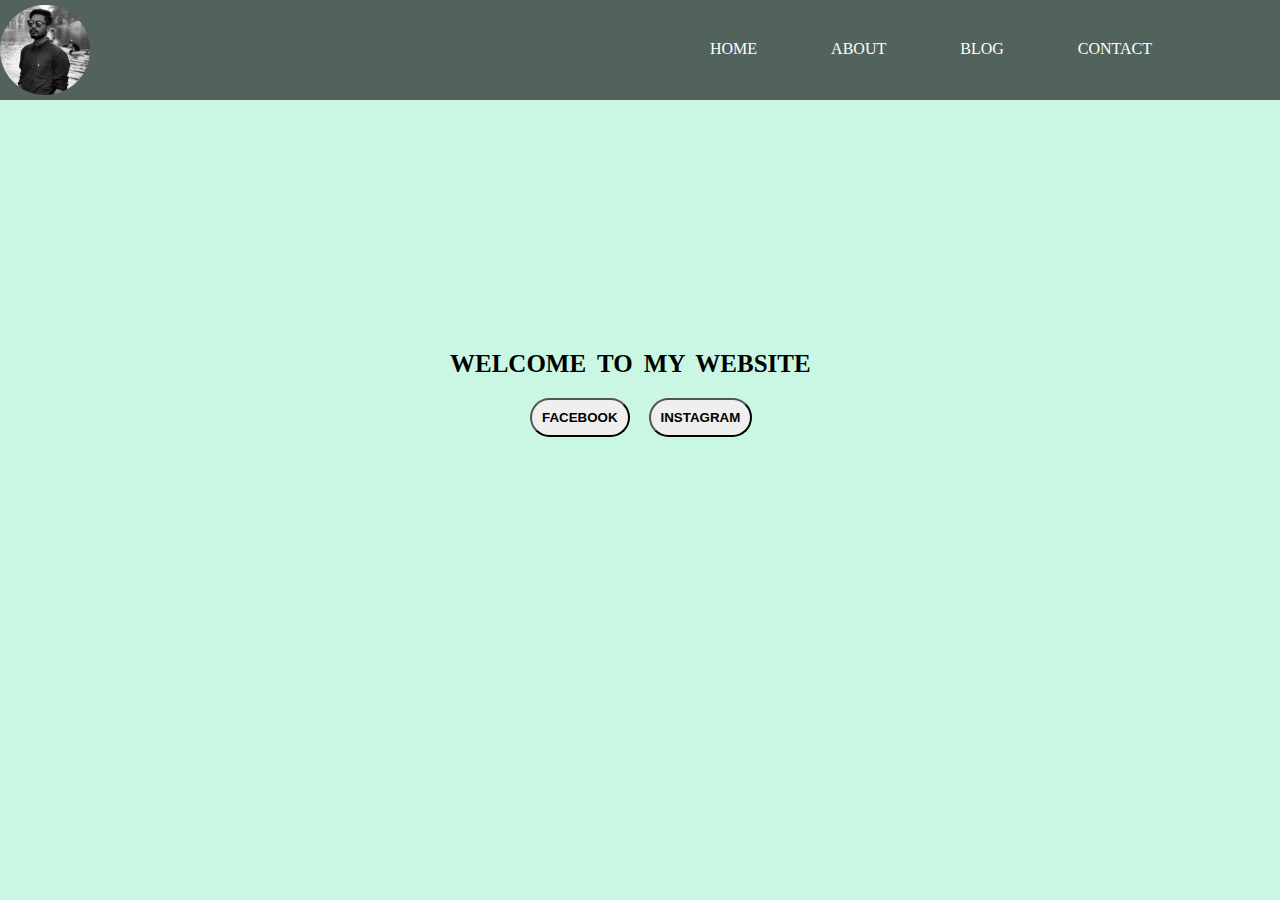
<file: index.html>
<!DOCTYPE html>
<html>
  <head>
    <meta charset="utf-8">
    <title>Sumit Singh Homepage</title>
    <link rel="stylesheet" href="index.css">
  </head>
  <body>
    <div class="bg">
      <div class="top">
          <div class="left">
            <a href="index.html"><img src="logo.png" alt="Profile picture of sumit sing" width="90px"></a>
            </div>
          <div class="right">

              <ul>
                <li><a href="index.html">Home</a></li>
                <li><a href="about.html">About</a></li>
                <li><a href="blog.html">Blog</a></li>
                <li><a href="sumit.html">contact</a></li>
              </ul>
          </div>
      </div>
      <div class="bottom">
      <h3 class="maintext">Welcome to my website</h3>
      <div class="buttonlink">
        <a href="https://www.facebook.com/sumit0537"><button type="button" name="" class="facebook">Facebook</button></a>
        <a href="https://www.instagram.com/sumit_kumar_singh_37/"><button type="button" name="" class="instagram">Instagram</button></a>
      </div>

      </div>
    </div>
  </body>
</html>
</file>
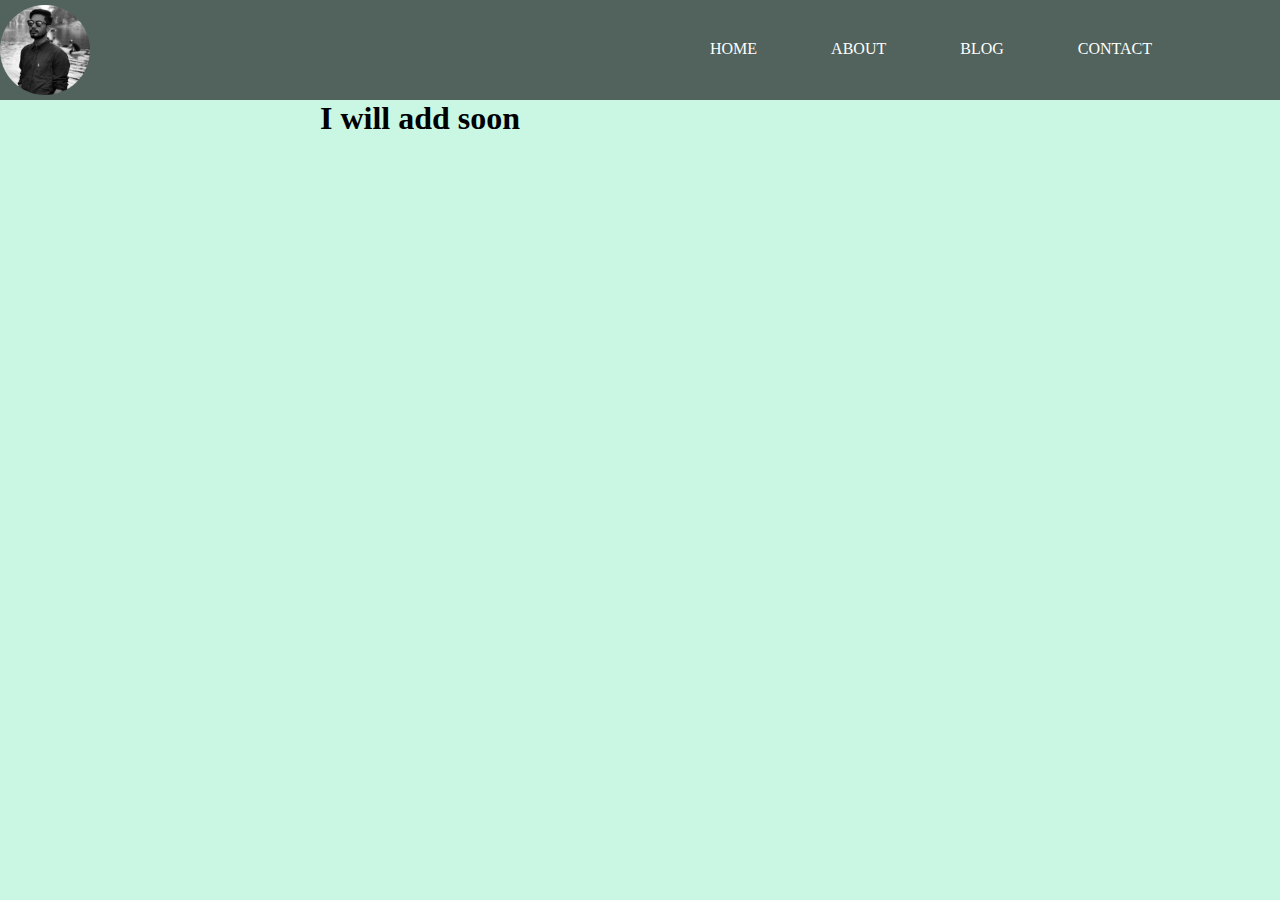
<file: about.html>
<!DOCTYPE html>
<html>
  <head>
    <meta charset="utf-8">
    <title>Sumit Singh Homepage</title>
    <link rel="stylesheet" href="index.css">
  </head>
  <body>
    <div class="bg">
      <div class="top">
          <div class="left">
            <a href="index.html"><img src="logo.png" alt="Profile picture of sumit sing" width="90px"></a>
            </div>
          <div class="right">

              <ul>
                <li><a href="index.html">Home</a></li>
                <li><a href="about.html">About</a></li>
                <li><a href="blog.html">Blog</a></li>
                <li><a href="sumit.html">contact</a></li>
              </ul>
          </div>
      </div>
      <div class="about">

     <h1>I will add soon</h1>
      </div>
    </div>
  </body>
</html>
</file>
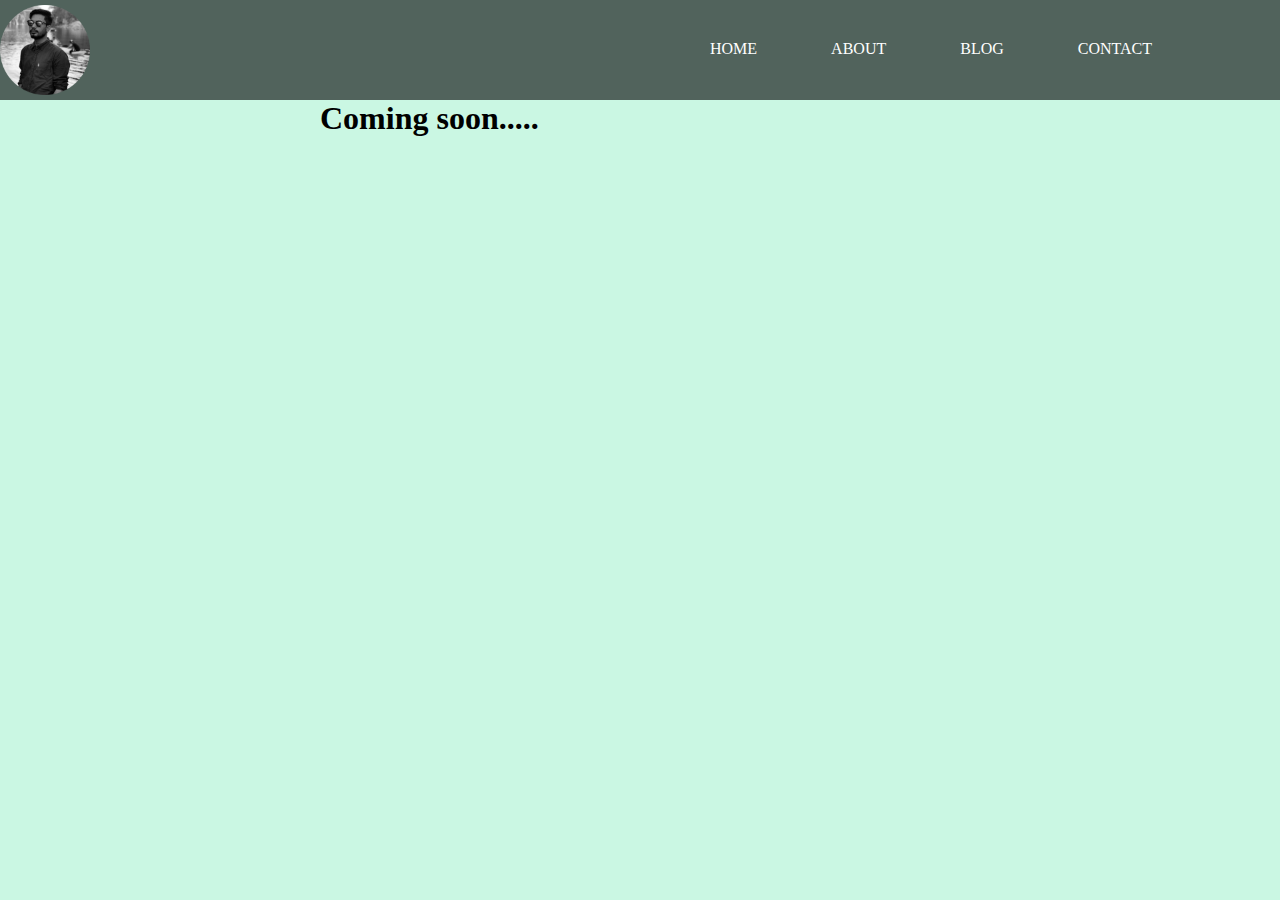
<file: blog.html>
<!DOCTYPE html>
<html>
  <head>
    <meta charset="utf-8">
    <title>Sumit Singh Homepage</title>
    <link rel="stylesheet" href="index.css">
  </head>
  <body>
    <div class="bg">
      <div class="top">
          <div class="left">
            <a href="index.html"><img src="logo.png" alt="Profile picture of sumit sing" width="90px"></a>
            </div>
          <div class="right">

              <ul>
                <li><a href="index.html">Home</a></li>
                <li><a href="about.html">About</a></li>
                <li><a href="blog.html">Blog</a></li>
                <li><a href="sumit.html">contact</a></li>
              </ul>
          </div>
      </div>
      <div class="about">

     <h1>Coming soon.....</h1>
      </div>
    </div>
  </body>
</html>
</file>
<file: index.css>
*{
  padding: 0;
  margin: 0;
}
.bg{
  background-color: #caf7e3;
  background-repeat: no-repeat;
  background-size: cover;
  height: 100vh;
}
.top{

  background-color: rgba(0,0,1,0.6);
  height: 100px;

}
.left{
  width: 25%;
  padding-top: 5px;
  padding-bottom: 5px;
  float: left;
}
.right{
  width: 50%;
  padding-top: 40px;
  padding-bottom: 5px;
  float: right;

}
.right ul li{
  display: inline;
  padding-left: 70px;
  text-transform: uppercase;

}
a{
  color: white;
  text-decoration: none;
}
a:hover{
  text-decoration: underline;
  color: orange;
}
.bottom{
  float: none;
    padding-top: 250px;
    text-transform: uppercase;
    margin-left: 450px;
    width: 50%;
}
.maintext{
  word-spacing: 5px;
  font-size: 25px;
  font-weight: bold;
}
.buttonlink{
  margin-top: 20px;
  padding-left: 80px;
}
.instagram{
  margin-left: 5px;
  padding: 10px;
  border-radius: 20px;
  text-transform: uppercase;
  font-weight: bolder;
}
.facebook{
  margin-right: 10px;
  padding: 10px;
  border-radius: 20px;
  text-transform: uppercase;
  font-weight: bolder;
}
</file>
